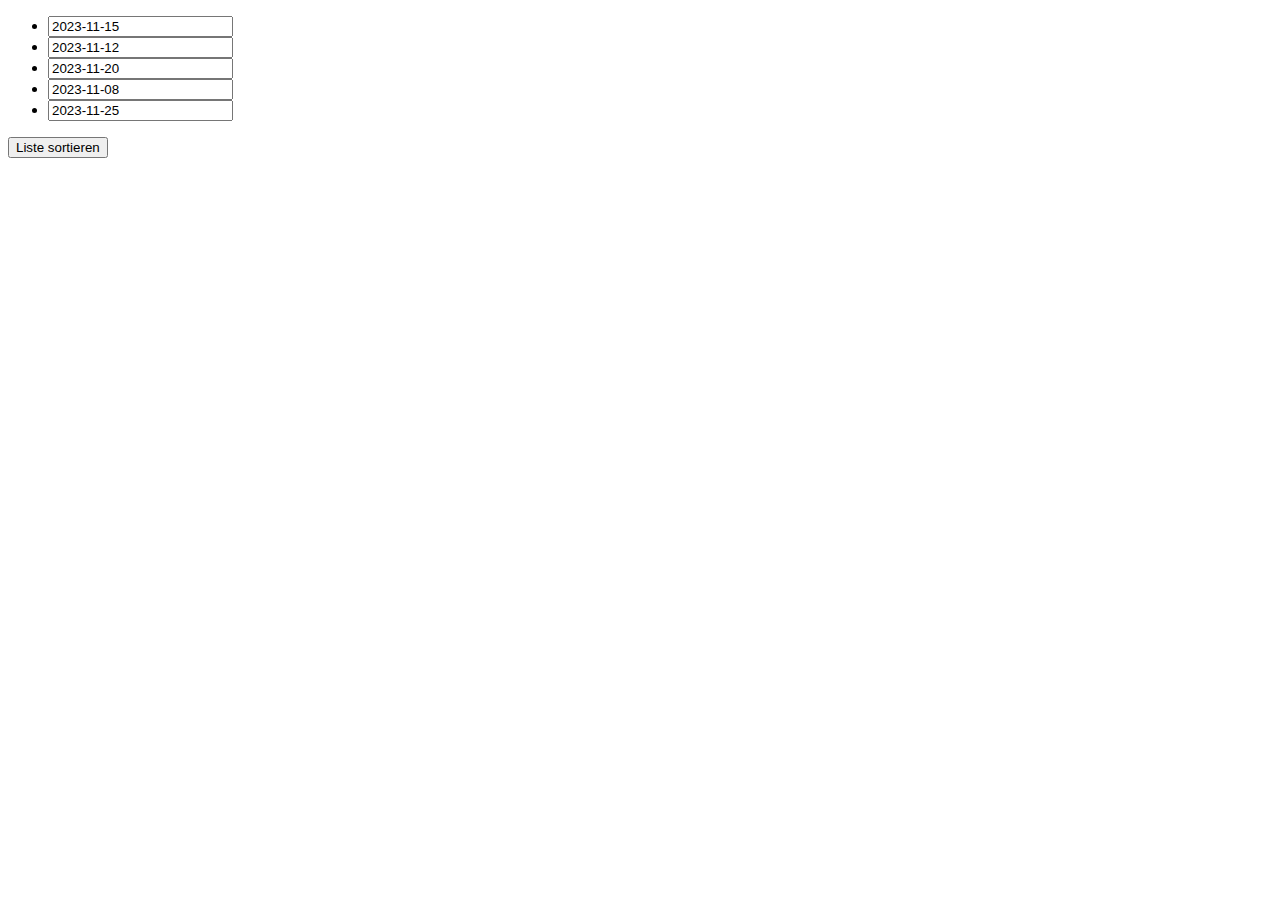
<file: test.html>
<!DOCTYPE html>
<html lang="en">
<head>
  <meta charset="UTF-8">
  <meta name="viewport" content="width=device-width, initial-scale=1.0">
  <title>Sortierte Liste mit Button</title>
</head>
<body>

<ul id="sortable-list">
  <li>
    <div>
      <input type="text" class="date-input" value="2023-11-15">
    </div>
  </li>
  <li>
    <div>
      <input type="text" class="date-input" value="2023-11-12">
      
    </div>
  </li>
  <li>
    <div>
      <input type="text" class="date-input" value="2023-11-20">
      
    </div>
  </li>
  <li>
    <div>
      <input type="text" class="date-input" value="2023-11-08">
      
    </div>
  </li>
  <li>
    <div>
      <input type="text" class="date-input" value="2023-11-25">
      
    </div>
  </li>
</ul>

<button onclick="sortListByDate()">Liste sortieren</button>

<script>
  function sortListByDate() {
    var list = document.getElementById("sortable-list");
    var items = list.querySelectorAll("li");
    
    var itemsArray = Array.prototype.slice.call(items);

    console.log(itemsArray)
    
    itemsArray.sort(function(a, b) {
      var dateA = new Date(a.querySelector(".date-input").value);
      var dateB = new Date(b.querySelector(".date-input").value);
      return dateA - dateB;
    });
    
    items.forEach(function(item) {
      list.removeChild(item);
    });
    
    itemsArray.forEach(function(item) {
      list.appendChild(item);
    });
  }
</script>

</body>
</html>
</file>
